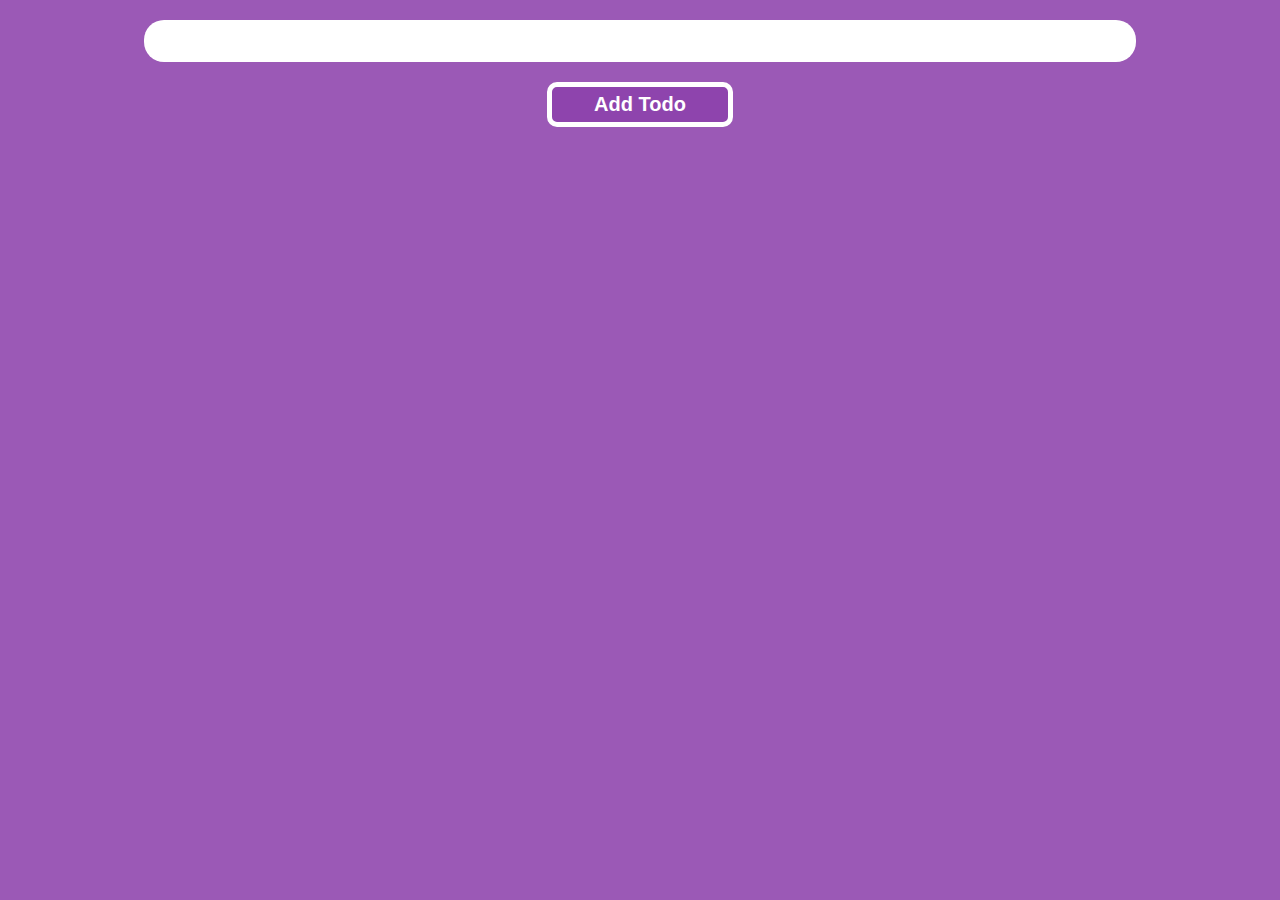
<file: Todo_App/activity/index.html>
<!DOCTYPE html>
<html lang="en">
<head>
    <meta charset="UTF-8">
    <meta http-equiv="X-UA-Compatible" content="IE=edge">
    <meta name="viewport" content="width=device-width, initial-scale=1.0">
    <title>Todo App</title>
    <link rel="stylesheet" href="style.css">
</head>
<body>
    <div class="todo-input-container">
        <input type="text" class="todo-input">
        <button class="add-todo">Add Todo</button>
    </div>
    <div class="todos-list-container">
    </div>
    <script src="./script.js"></script>
</body>
</html>
</file>
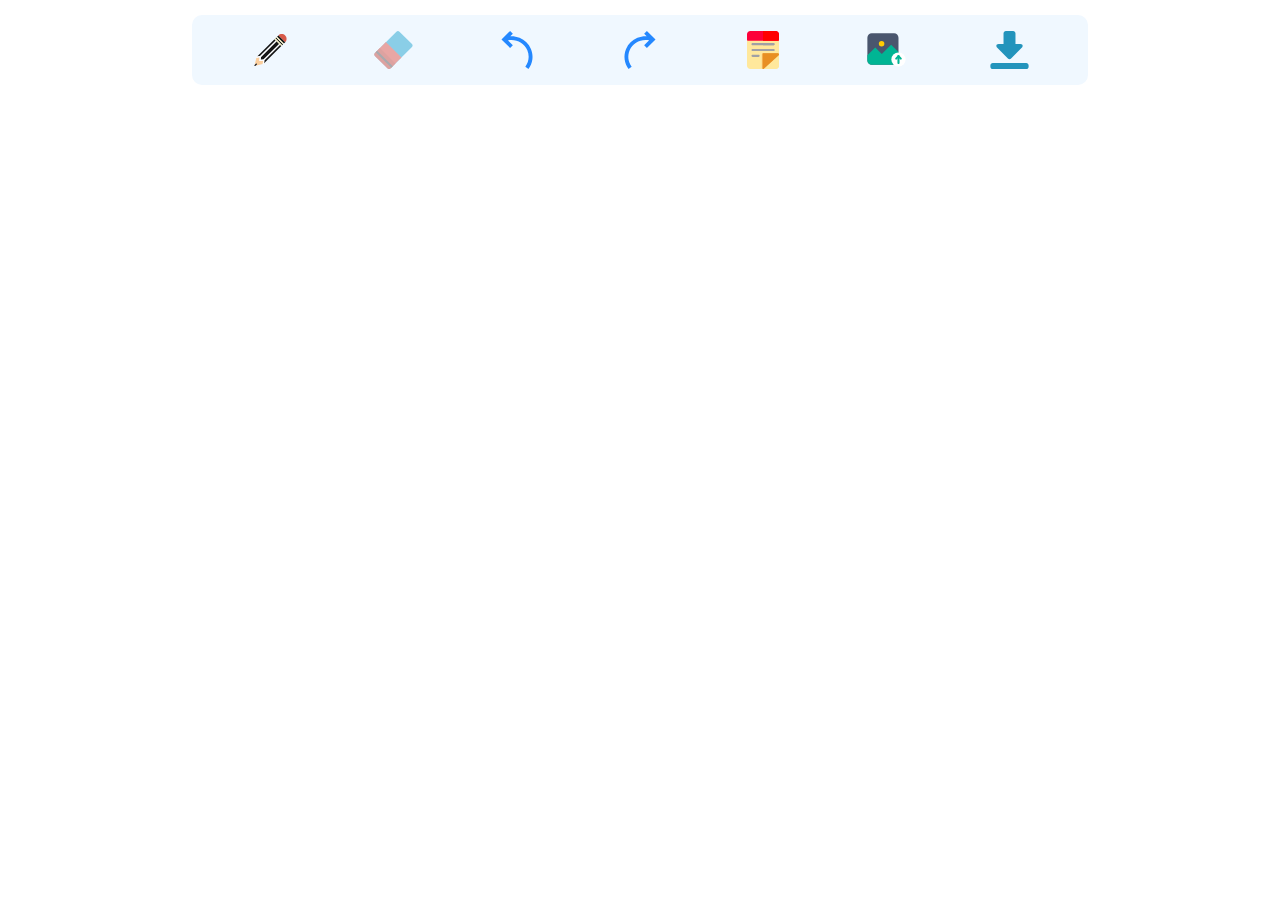
<file: WhiteBoard/activity/index.html>
<!DOCTYPE html>
<html lang="en">
  <head>
    <meta charset="UTF-8" />
    <meta http-equiv="X-UA-Compatible" content="IE=edge" />
    <meta name="viewport" content="width=device-width, initial-scale=1.0" />
    <title>WhiteBoard</title>
    <link rel="stylesheet" href="style.css" />
  </head>
  <body>
    <div class="tools-container">
      <div class="tools-content">
        <div class="tool active-tool" id="pen">
          <img src="./NewIcons/Black_Pencil.svg" alt="" />
          <div class="tool-options hide">
            <div class="pen-size">
              <input type="range" id="pensize" value="1" min="1" max="40" />
            </div>
            <div class="pen-colors">
              <div class="black"></div>
              <div class="yellow"></div>
              <div class="blue"></div>
              <div class="green"></div>
              <div class="red"></div>
            </div>
          </div>
        </div>
        <div class="tool fade" id="eraser">
          <img src="./NewIcons/Eraser.svg" alt="" />
          <div class="tool-options hide">
            <div class="eraser-size">
              <input type="range" id="erasersize" value="1" min="1" max="40" />
            </div>
          </div>
        </div>
        <div class="tool" id="undo">
          <img src="./NewIcons/Undo.svg" alt="" />
        </div>
        <div class="tool" id="redo">
          <img src="./NewIcons/Redo.svg" alt="" />
        </div>
        <div class="tool" id="sticky">
          <img src="./NewIcons/StickyNote.svg" alt="" />
        </div>
        <div class="tool" id="photo">
          <img src="./NewIcons/Photo.svg" alt="" />
          <input type="file" class="hide" name="" id="photo-upload" />
        </div>
        <div class="tool" id="download">
          <img src="./NewIcons/Download.svg" alt="" />
        </div>
      </div>
    </div>
    <div class="drawing-container">
      <canvas id="canvas"></canvas>
    </div>

    <script src="./script.js"></script>
    <script src="./tools.js"></script>
    <script src="./sticky.js"></script>
    <script src="./img.js"></script>
    <script src="./drawingTool.js"></script>
  </body>
</html>
</file>
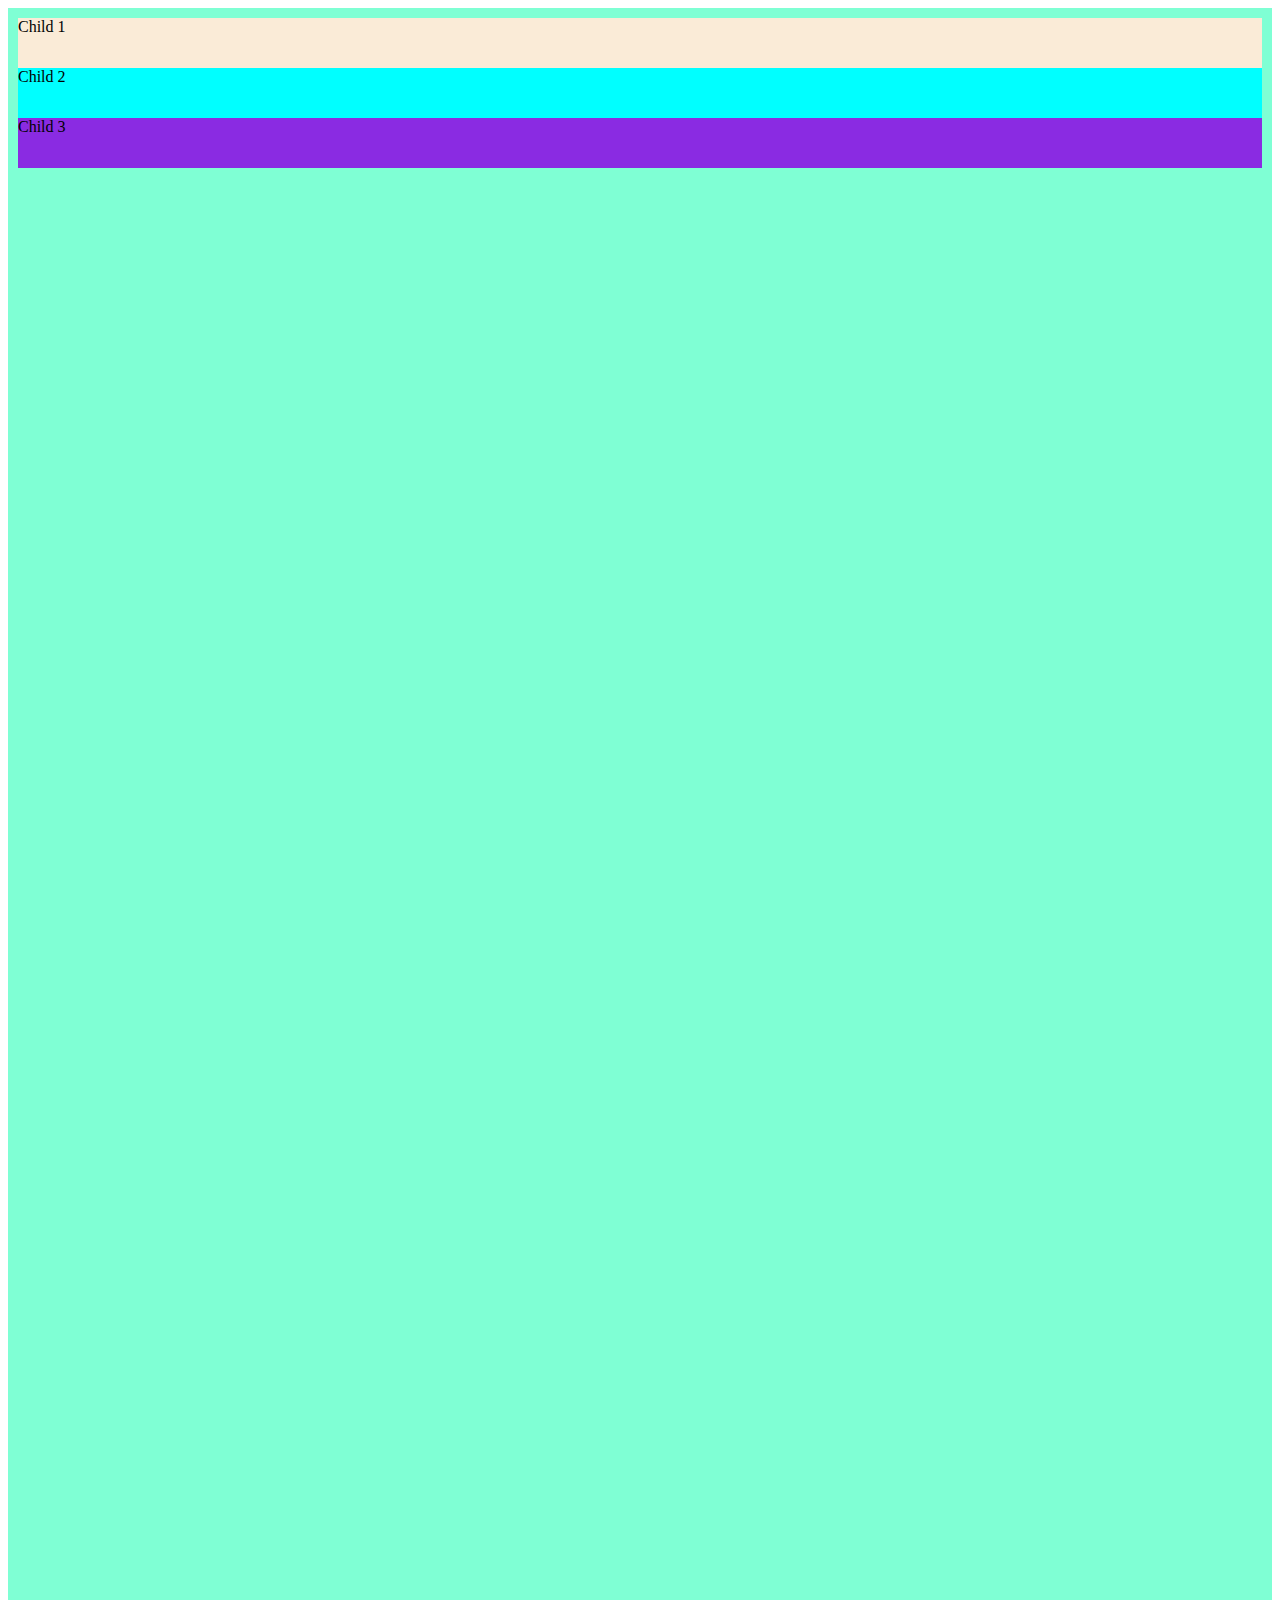
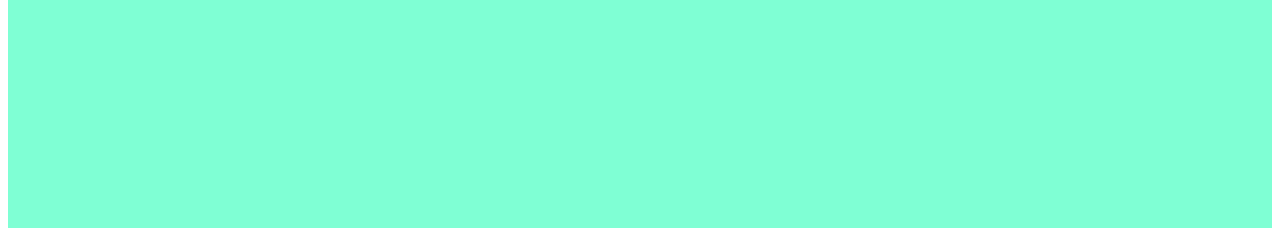
<file: Ticket_App/poc/position.html>
<!DOCTYPE html>
<html lang="en">
  <head>
    <meta charset="UTF-8" />
    <meta http-equiv="X-UA-Compatible" content="IE=edge" />
    <meta name="viewport" content="width=device-width, initial-scale=1.0" />
    <title>Position</title>
  </head>
  <style>
    .parent {
      background: aquamarine;
      padding: 10px;
      /* position: relative; */
      height: 200vh;
    }

    .child {
      height: 50px;
    }

    .one {
      background: antiquewhite;
      position: sticky;
      top: 2px;
    }

    .two {
      background: aqua;
      /* position: absolute; */
      /* top: 0px; */
      /* left: 0px; */
    }

    .three {
      background: blueviolet;
    }
  </style>
  <body>
    <!-- position:relative => It means the element is out of the document flow and properites like top , left , bottom , and right can be set 
         and it is relative to its own original position -->

    <!-- position:absolute => 1. It is out of the document flow
                                   2. The original space occupied by this element will be occupied by other elements 
                                   3. top left is set on the basis of first non static position ancestor and if not found ancestory it will set accn to body-->

    <div class="parent">
      <div class="child one">Child 1</div>
      <div class="child two">Child 2</div>
      <div class="child three">Child 3</div>
    </div>
  </body>
</html>
</file>
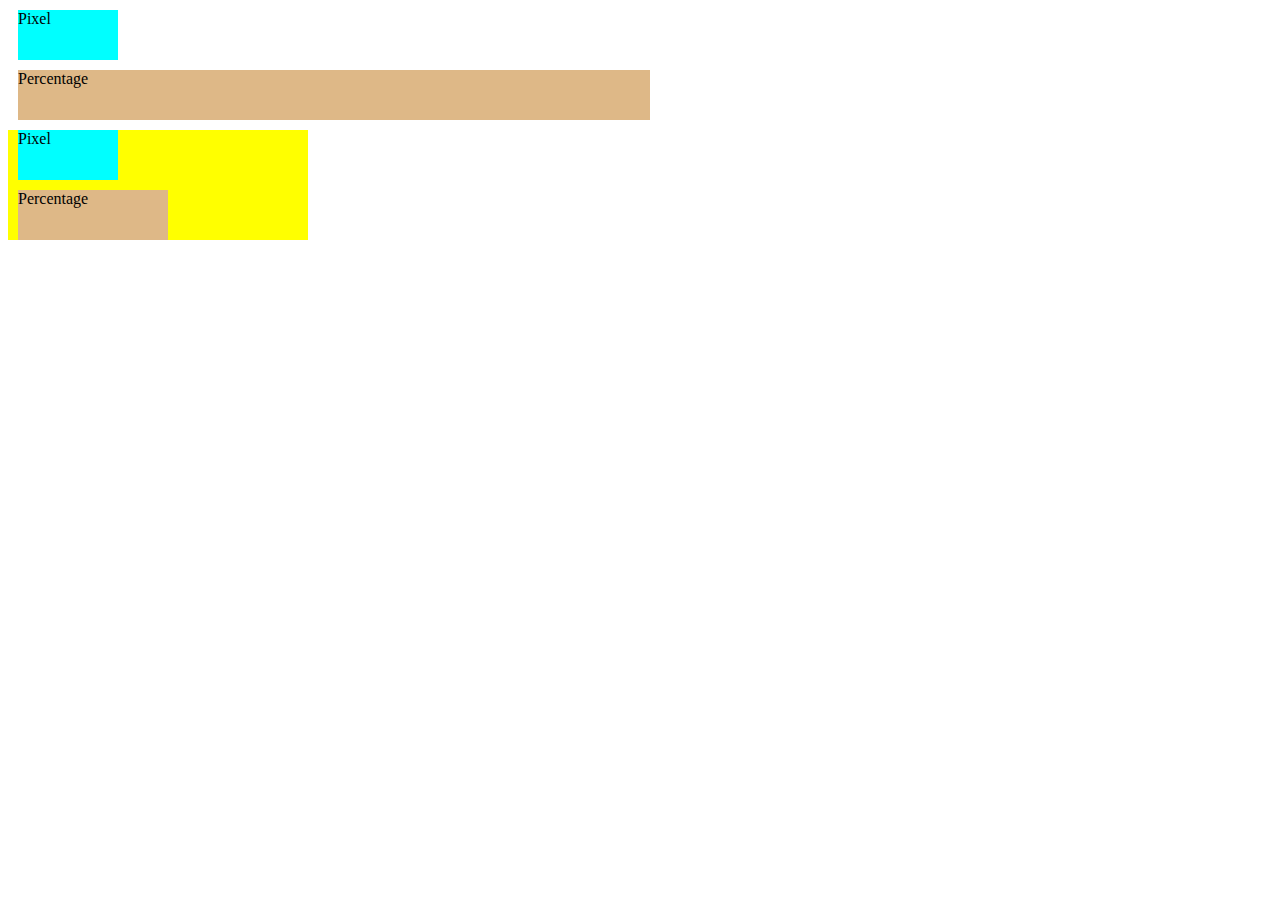
<file: Ticket_App/poc/pxVs%.html>
<!DOCTYPE html>
<html lang="en">
<head>
    <meta charset="UTF-8">
    <meta http-equiv="X-UA-Compatible" content="IE=edge">
    <meta name="viewport" content="width=device-width, initial-scale=1.0">
    <title>PX VS %</title>
</head>
<style>
      .pixel {
            height: 50px;
            margin: 10px;
            background: aqua;
            width: 100px;
        }

        .percentage {
            height: 50px;
            background: burlywood;
            margin: 10px;
            width: 50%;
        }

        .parent{
            background: yellow;
            width: 300px;
        }
</style>
<body>
    <div class="pixel">Pixel</div>
    <div class="percentage">Percentage</div>

    <div class="parent">
        <div class="pixel">Pixel</div>
        <div class="percentage">Percentage</div>
    </div>
</body>
</html>
</file>
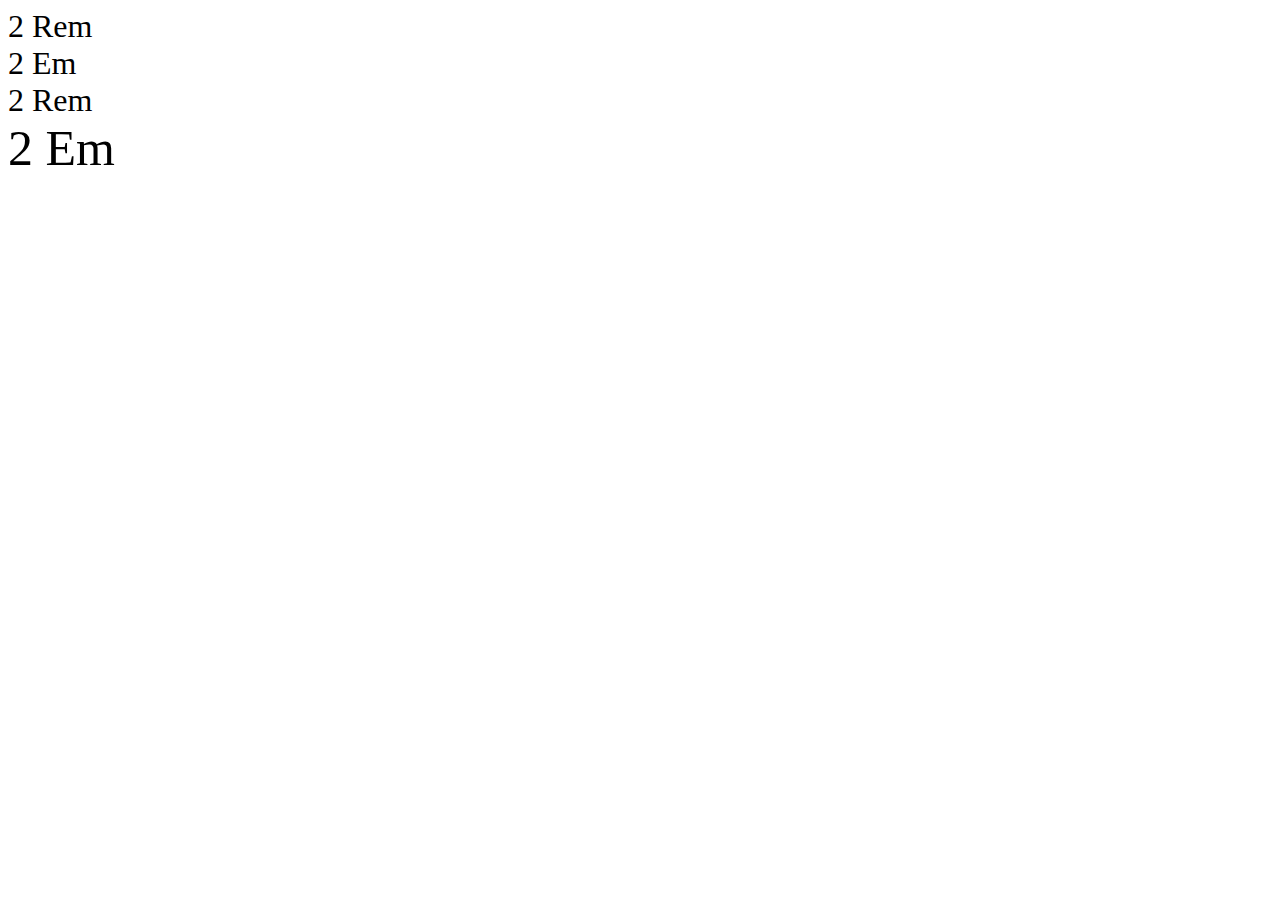
<file: Ticket_App/poc/remAndEm.html>
<!DOCTYPE html>
<html lang="en">
<head>
    <meta charset="UTF-8">
    <meta http-equiv="X-UA-Compatible" content="IE=edge">
    <meta name="viewport" content="width=device-width, initial-scale=1.0">
    <title>Rem and EM</title>
</head>
<style>
    .parent{
        font-size: 25px;
    }

    .rem{
        font-size: 2rem;
    }
    .em{
        font-size:2em;
    }


</style>
<body>
    <div class="rem">2 Rem</div>
    <div class="em">2 Em</div>

    <div class="parent">
        <div class="rem">2 Rem</div>
        <div class="em">2 Em</div>
    </div>
</body>
</html>
</file>
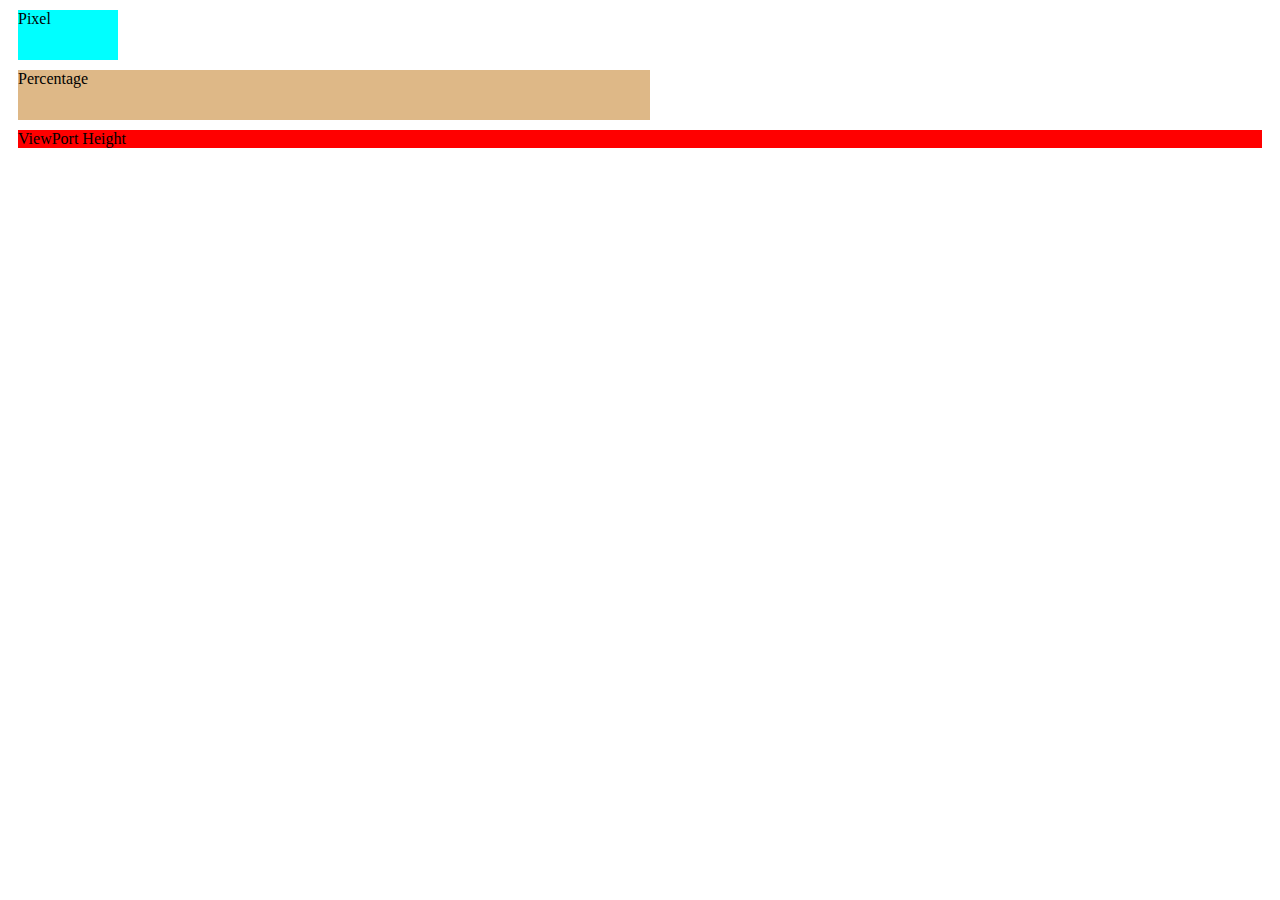
<file: Ticket_App/poc/vhAndvW.html>
<!DOCTYPE html>
<html lang="en">
  <head>
    <meta charset="UTF-8" />
    <meta http-equiv="X-UA-Compatible" content="IE=edge" />
    <meta name="viewport" content="width=device-width, initial-scale=1.0" />
    <title>VH and VW</title>
  </head>
  <style>
      .pixel {
            height: 50px;
            margin: 10px;
            background: aqua;
            width: 100px;
        }

        .percentage {
            height: 50px;
            background: burlywood;
            margin: 10px;
            width: 50%;
        }

        .viewheight {
            margin: 10px;
            background: red;
        }
  </style>

  <body>
    <div class="pixel">Pixel</div>
    <div class="percentage">Percentage</div>

    <div class="viewheight">ViewPort Height</div>
  </body>
</html>
</file>
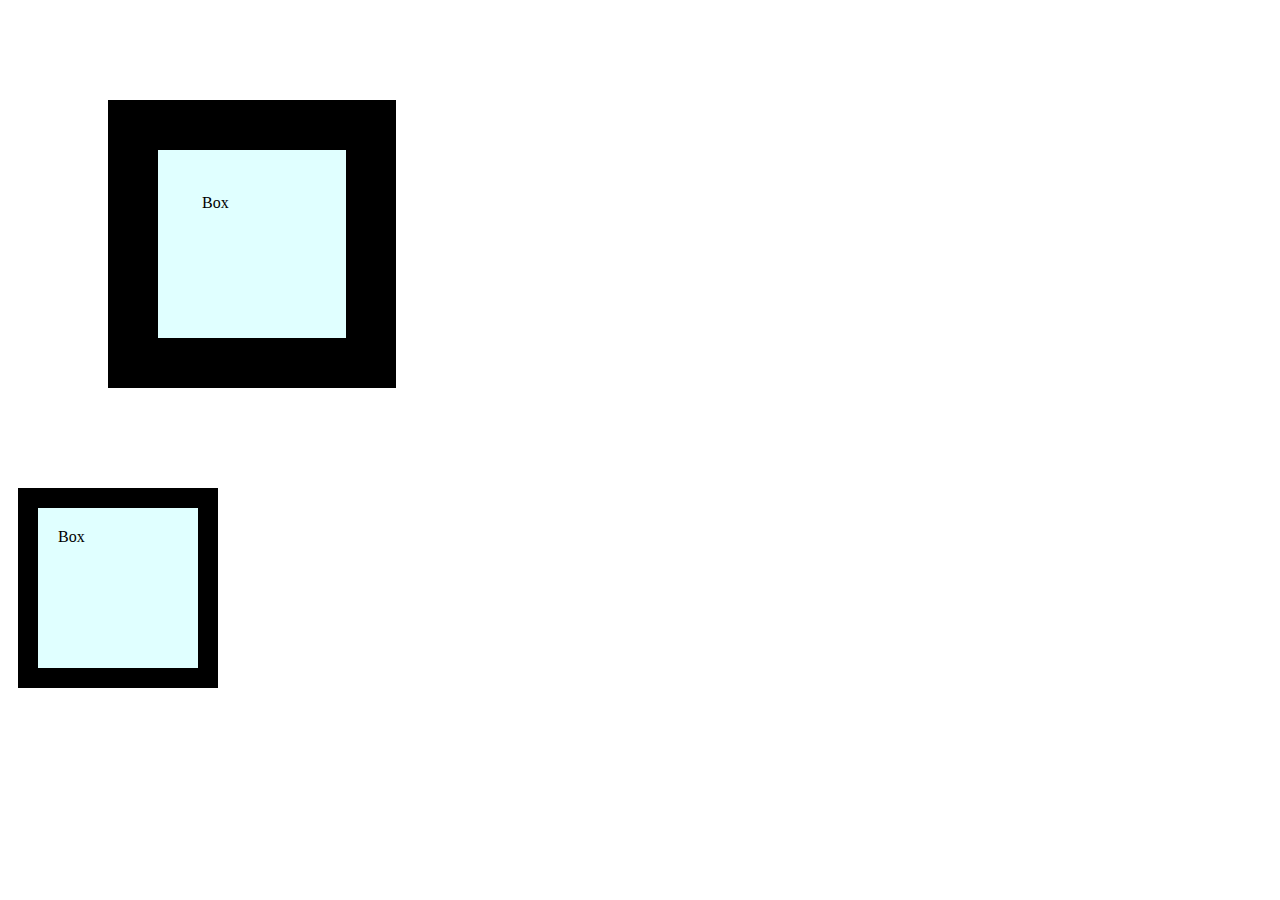
<file: Todo_App/poc/boxModel.html>
<!DOCTYPE html>
<html lang="en">
<head>
    <meta charset="UTF-8">
    <meta http-equiv="X-UA-Compatible" content="IE=edge">
    <meta name="viewport" content="width=device-width, initial-scale=1.0">
    <title>Document</title>
</head>
<style>
    .box1 {
        background: lightcyan;
        height: 100px;
        width: 100px;
        margin: 100px;
        border: 50px solid;
        padding: 44px;        
    }
    .box2 {
        background: lightcyan;
        height: 200px;
        width: 200px;
        border: 20px solid;
        margin: 10px;
        padding: 20px;
        box-sizing: border-box;
    }
</style>
<body>
    <div class="box1">Box</div>
    <div class="box2">Box</div>
</body>
</html>
</file>
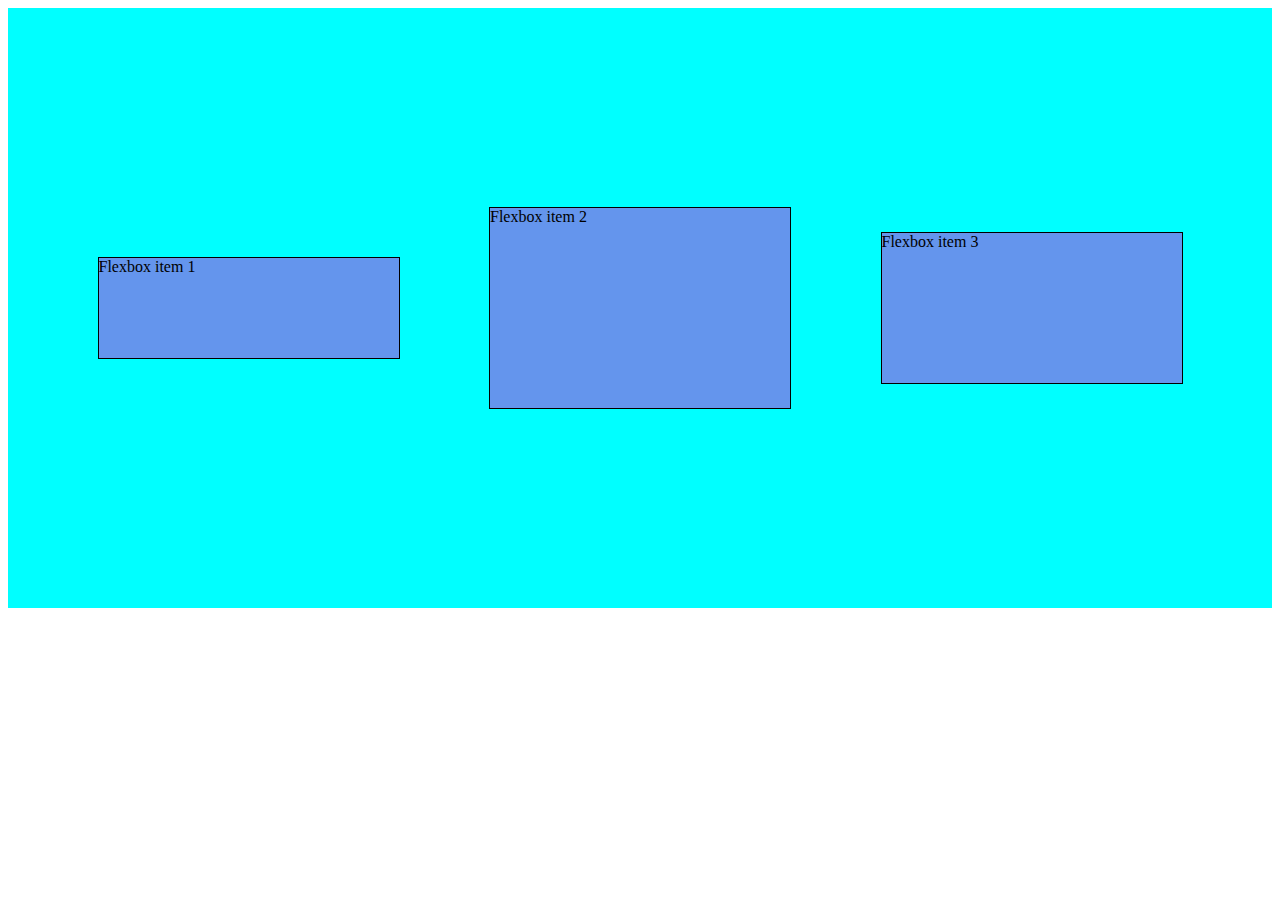
<file: Todo_App/poc/flexbox.html>
<!DOCTYPE html>
<html lang="en">
<head>
    <meta charset="UTF-8">
    <meta http-equiv="X-UA-Compatible" content="IE=edge">
    <meta name="viewport" content="width=device-width, initial-scale=1.0">
    <title>Document</title>
</head>
<style>
     .flexbox{
         background-color: cyan;
         justify-content: space-evenly;
         align-items: center;
         display: flex;
         height: 600px;
     }
     .flexbox-item{
         border: 1px solid;
         width: 300px;
         background-color: cornflowerblue;
     }
     .fbi1{
        min-height: 100px;
     }
     .fbi2{
         min-height: 200px;
     }
     .fbi3{
          min-height: 150px;
     }
</style>
<body>
     <div class="flexbox">
         <div class="flexbox-item fbi1">Flexbox  item 1</div>
         <div class="flexbox-item fbi2">Flexbox  item 2</div>
         <div class="flexbox-item fbi3">Flexbox  item 3</div>
     </div>
</body>
</html>
</file>
<file: Todo_App/activity/style.css>
* {
  box-sizing: border-box;
  margin: 0px;
  padding: 0px;
}

body {
  background-color: #9b59b6;
}

.todo-input-container {
  height: 100px;
  /* background-color: black; */
  padding: 20px;
}

.todo-input {
  height: 70%;
  width: 80%;
  padding: 10px;
  outline: none;
  border: 0px;
  border-radius: 20px;
  font-size: 20px;
  display: block;
  margin: auto;
  margin-bottom: 20px;
}

.add-todo {
  display: block;
  margin: auto;
  height: 75%;
  width: 15%;
  font-weight: bold;
  border-radius: 10px;
  border: 5px solid white;
  color: white;
  font-size: 20px;
  background-color: #8e44ad;
}

.todos-list-container {
  padding: 10px;
}

.todo-item {
  width: 60%;
  margin: auto;
  margin-top: 40px;
  background-color: #8e44ad;
  border-radius: 15px;
  padding: 10px;
  text-align: center;
}

.todo {
  color: white;
  font-size: 20px;
  margin: auto;
}

.delete-todo {
  background-color: #e74c3c;
  color: white;
  width: 70px;
  height: 25px;
  border: none;
}
</file>
<file: WhiteBoard/activity/style.css>
* {
  box-sizing: border-box;
  margin: 0px;
  padding: 0px;
}

body{
  overflow: hidden;
}

.tools-container {
  height: 100px;
  /* background: aquamarine; */
  display: flex;
  justify-content: center;
  align-items: center;
}

.tools-content {
  height: 70%;
  width: 70%;
  /* border: 1px solid; */
  display: flex;
  justify-content: space-evenly;
  align-items: center;
  background: aliceblue;
  border-radius: 10px;
}

.tool {
  height: 55%;
  width: 10%;
  position: relative;
}

.tool img {
  height: 100%;
  width: 100%;
}

.drawing-container {
}

#canvas {
  /* background-color: aqua; */
}

.sticky {
  position: absolute;
  top: 200px;
  left: 300px;
  height: 200px;
  width: 250px;
  /* background: bisque; */
}

.sticky-header {
  height: 13%;
  background: lightcyan;
  display: flex;
  justify-content: flex-end;
  align-items: center;
}

.sticky-header div {
  height: 70%;
  width: 7%;
  margin-right: 10px;
  border-radius: 50px;
}

.minimize {
  background: lightskyblue;
}

.close {
  background: lightcoral;
}

.sticky-content {
  height: 87%;
  /* border: 1px solid; */
  border-bottom-right-radius: 20px;
  background: lightsteelblue;
  outline: none;
  padding: 10px;
}

.sticky-image-div {
  height: 87%;
}

.sticky-image {
  height: 100%;
  width: 100%;
  object-fit: cover;
}

.active-tool {
  /* transform: scale(1.2); */
}

.fade {
  opacity: 0.5;
}

.tool-options {
  height: 100px;
  width: 100px;
  position: absolute;
  /* background: aquamarine; */
  top: 60px;
  display: flex;
  border-radius: 10px;
  flex-direction: column;
  justify-content: space-evenly;
  padding: 2px;
  background: aliceblue;
}

.hide {
  display: none;
}

.pen-size {
}

.pen-size input {
  width: 100%;
}

.eraser-size input{
  width: 100%;
}


.pen-colors {
  display: flex;
  justify-content: space-evenly;
  width: 100%;
}

.pen-colors div {
  height: 15px;
  width: 14px;
  border-radius: 50px;
}

.black {
  background: black;
}

.yellow {
  background: yellow;
}

.blue {
  background: blue;
}

.green {
  background: green;
}

.red {
  background: red;
}
</file>
